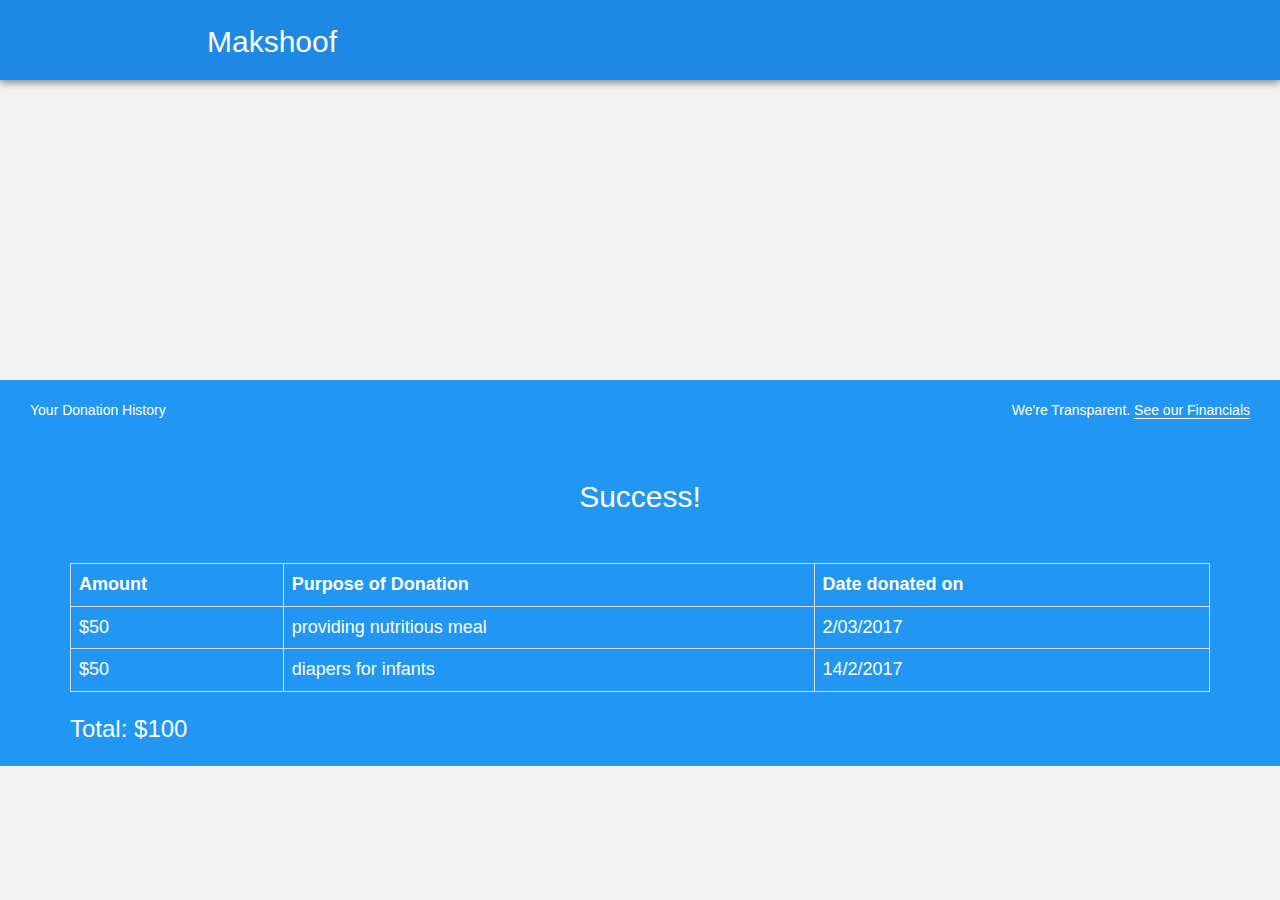
<file: Transparent/user.html>
<!doctype html>
<html>
    <head>
        <meta charset="utf-8">
        <meta http-equiv="X-UA-Compatible" content="IE=edge">
        <meta name="viewport" content="width=device-width, initial-scale=1">

        <title>User</title>

        <link href="css/bootstrap.min.css" rel="stylesheet">
        <link href="css/style.css" rel="stylesheet">
    </head>
    <body>
    

        <nav class="navbar navbar-default" style="min-height: 80px; background-color: #1E88E5; margin-bottom: 0px !important; border:none !important; border-radius: 0px !important; color:white; z-index: 99;">
            <span class="navbar-brand" style=" margin-top:-10px; margin-left: 15%; color: white;"><h2>Makshoof</h2></span>
        </nav>

        <div class="container-fluid" style="min-height:300px; background:url('http://www.babysitting.academy/wp-content/uploads/2015/01/o-HAPPY-KIDS-facebook.jpg') no-repeat; background-size:100%; z-index: -1; filter: blur(5px); transform: scale(1.05); overflow: hidden;">
        </div>
        
        <div class="container-fluid clearfix" style="position: relative; background-color: #2196F3; padding: 20px 30px; overflow: hidden;" id="parent">
                
                <p class="top-text" style="display: inline; float: left;"> Your Donation History</p>
                
                <p class="top-text" style="display: inline; float: right;">We're Transparent. <a href="#" style="color: white; border-bottom-style: solid; border-bottom-width: 1px;">See our Financials</a></p>

                <div style="min-height: 60px"></div>

                <div class="container"> 
                    <div class="text-center" style="color: white;">
                        <strong><h2>Success!</h2></strong> 
                    </div>   
                     <br />
                     <br />
                     <table class="table table-bordered" style="color: white; font-weight: lighter !important; font-size: large;">
                        <tr>
                             <th>Amount</th>
                             <th>Purpose of Donation</th>
                             <th>Date donated on</th>
                        </tr>
                            
                        <tr>
                            <td>$50</td>
                            <td>providing nutritious meal</td>
                            <td>2/03/2017</td>
                        </tr>

                        <tr>
                            <td>$50</td>
                            <td>diapers for infants</td>
                            <td>14/2/2017</td>
                        </tr>
                     </table>

                     <div style="color: white; font-size: x-large;">Total: $100</div>
                </div>

        <script
            src="http://code.jquery.com/jquery-3.1.1.js"
            integrity="sha256-16cdPddA6VdVInumRGo6IbivbERE8p7CQR3HzTBuELA="
            crossorigin="anonymous">
        </script>

        <script src="js/bootstrap.min.js"></script>
        <script src ="js/main.js"></script>
        
    </body>
</html>
</file>
<file: Transparent/css/style.css>
body {
	margin:0;
	background-color: #f2f2f2;
}

nav {
	box-shadow: 0 2px 8px rgba(0,0,0,0.5)
}

#form{
	font-family: sans-serif !important;
	font-size:medium;
	color: white;
}

.inp {
	border-left: none;
	border-right: none;
	border-top: none;
	color: #2196F3;
}

.inp:focus {
	outline: none;
	border-color:#24d8fc;
}

select {
	border:none;
}

#donate {
	background-color: #E91E63;
	border-radius:2px;
	float: right;
	border:none;
	padding: 10px;
	color: white;
	box-shadow:0 2px 8px rgba(0,0,0,0.3);
	font-size: normal !important;
}

#d-d {
	background-color: white;
	border:none;
	color: #2196F3;
}

#d-d:focus {
	outline:none;
}

a:hover, a:link, a:visited, a:active {
	text-decoration: none;
}

.top-text {
	color: white;
}

.form-group {
	font-size:large;
}

label {
	color: white;
}

.form-control {
	width:100% !important;
}

.cc-label {
	margin-right:40px;
	display: block;
	width:40% !important;
}

#back:hover, #back:active {
	cursor: pointer;
}
</file>
